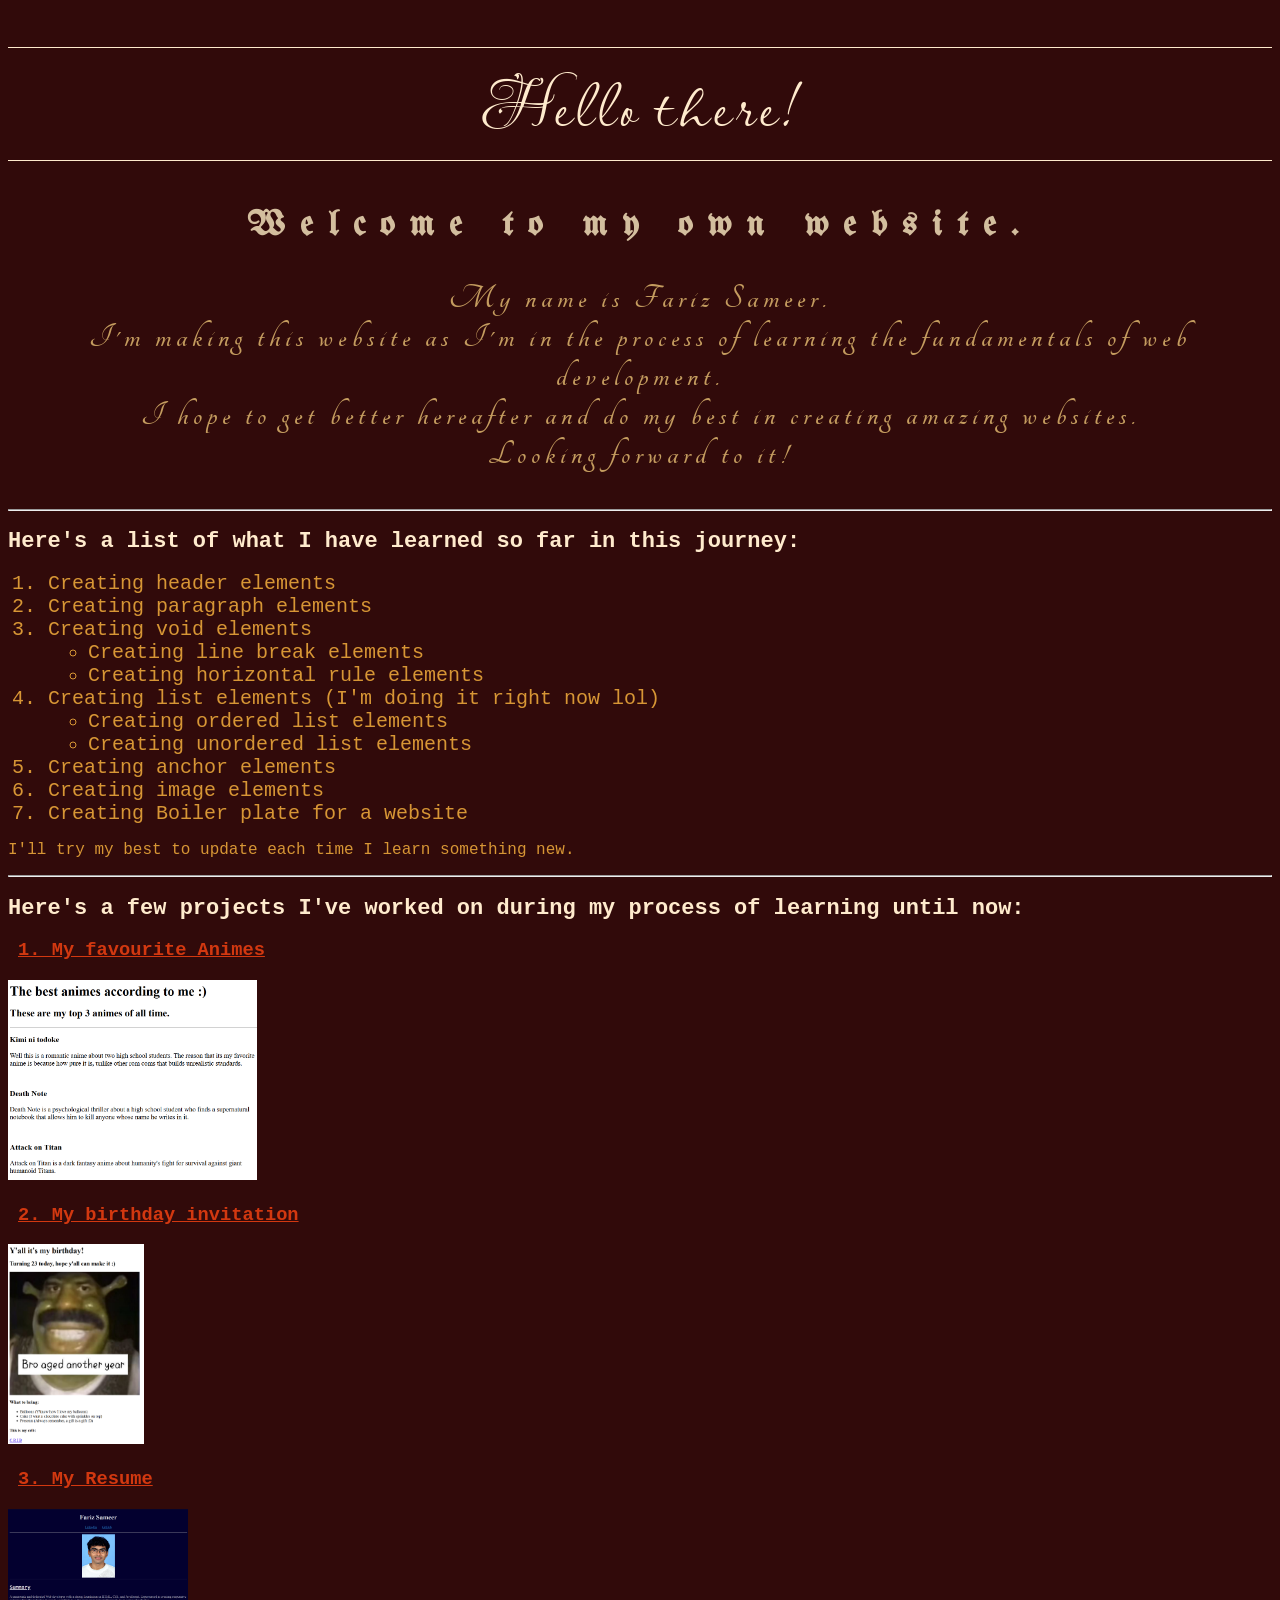
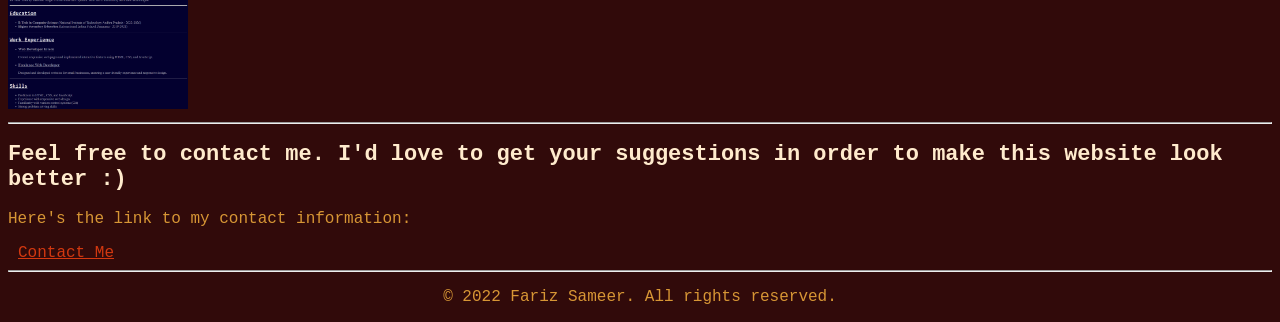
<file: index.html>
<!DOCTYPE html>
<html lang="en">
<head>
    <meta charset="UTF-8" />
    <title>My Website</title>
    <link rel="stylesheet" href="style.css" />
    <link rel="preconnect" href="https://fonts.googleapis.com">
    <link rel="preconnect" href="https://fonts.gstatic.com" crossorigin>
    <link href="https://fonts.googleapis.com/css2?family=Lavishly+Yours&display=swap" rel="stylesheet">
    <link href="https://fonts.googleapis.com/css2?family=Lavishly+Yours&family=Tangerine:wght@400;700&display=swap" rel="stylesheet">
    <link href="https://fonts.googleapis.com/css2?family=Caveat:wght@400..700&family=Lavishly+Yours&family=Playwrite+GB+S+Guides:ital@0;1&family=Tangerine:wght@400;700&family=UnifrakturMaguntia&display=swap" rel="stylesheet">
    <link href="https://fonts.googleapis.com/css2?family=Caveat:wght@400..700&family=Lavishly+Yours&family=Playwrite+GB+S+Guides:ital@0;1&family=Tangerine:wght@400;700&display=swap" rel="stylesheet">
</head>

    <body>
        <h1>Hello there!</h1>
        <h2 class="header1">Welcome to my own website.</h2>
        <p class="summary">
            My name is Fariz Sameer.<br /> 
            I'm making this website as I'm in the process of learning the fundamentals of web development.<br /> 
            I hope to get better hereafter and do my best in creating amazing websites.<br /> 
            Looking forward to it!
        </p>
        <hr />
            <div id="list">
                <h2>Here's a list of what I have learned so far in this journey:</h2>
                <ol>
                    <li>Creating header elements</li>
                    <li>Creating paragraph elements</li>
                    <li>Creating void elements</li>
                    <ul>
                        <li>Creating line break elements</li>
                        <li>Creating horizontal rule elements</li>
                    </ul>
                    <li>Creating list elements (I'm doing it right now lol)</li>
                    <ul>
                        <li>Creating ordered list elements</li>
                        <li>Creating unordered list elements</li>
                    </ul>
                    <li>Creating anchor elements</li>
                    <li>Creating image elements</li>
                    <li>Creating Boiler plate for a website</li>
                </ol>
                <p>I'll try my best to update each time I learn something new.</p>
                
            </div>
            <hr />

        <h2>Here's a few projects I've worked on during my process of learning until now:</h2>

        <h3><a href="./favAnimes.html">1. My favourite Animes</a></h3>
        <img src="./favAnimes.png" alt="My favourite animes" height="200" /> 
        
        <div id="bday">
            <h3><a href="./bdayInvite.html">2. My birthday invitation</a></h3>
            <img src="./bdayInvite.png" alt="My birthday invitation" height="200" />
        </div>

        <h3><a href="./resume.html">3. My Resume</a></h3>
        <img src="./resume.png" alt="My resume" height="200" />

        <hr />

        <h2>Feel free to contact me. I'd love to get your suggestions in order to make this website look better :)</h2>
        <p>Here's the link to my contact information:</p>
        <a href="./contact.html" >Contact Me </a>
        <hr />
        
        <footer>
            <p class="footer" style="text-align: center; ">© 2022 Fariz Sameer. All rights reserved.</p>
        </footer>
    </body>
</html>
</file>
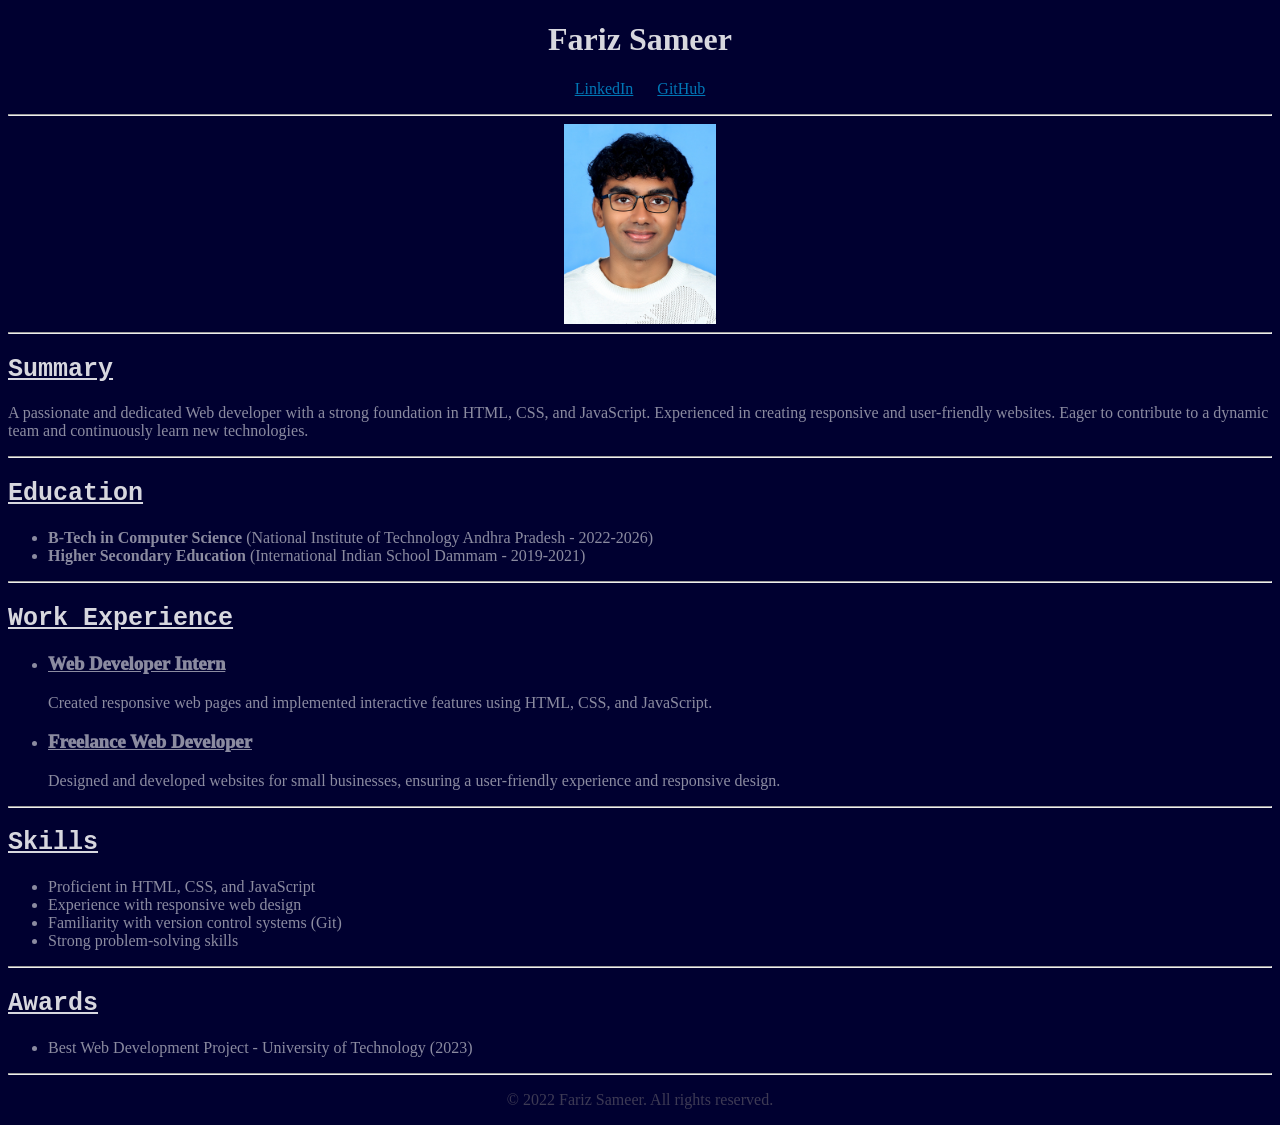
<file: resume.html>
<!DOCTYPE html>
<html lang="en">
    <head>
        <meta charset="UTF-8" />
        <title>My Resume</title>
        <link rel="stylesheet" href="styleRes.css" />
    </head>
    <body>
        <h1 style="text-align: center;">Fariz Sameer</h1>
        <p style="text-align: center;">
            <a href="https://www.linkedin.com/in/fariz-sameer-94007a275">LinkedIn</a>
            <a href="https://github.com/fariz-sameer">GitHub</a>
        </p>
        
        <hr />
        <img src="./422146.jpg" height="200">
        <hr />

        <h2>Summary</h2>
        <p>
            A passionate and dedicated Web developer with a strong foundation in HTML, CSS, and JavaScript. Experienced in creating responsive and user-friendly websites. Eager to contribute to a dynamic team and continuously learn new technologies.
        </p>
        <hr />

        <h2>Education</h2>
        <ul>
            <li><strong>B-Tech in Computer Science</strong> (National Institute of Technology Andhra Pradesh - 2022-2026)</li>
            <li><strong>Higher Secondary Education</strong> (International Indian School Dammam - 2019-2021)</li>
        </ul>
        <hr />

        <h2>Work Experience</h2>
        <ul>
            <li>
                <h3 class="exp">Web Developer Intern</h3>
                <p>Created responsive web pages and implemented interactive features using HTML, CSS, and JavaScript.</p>
            </li>
            <li>
                <h3 class="exp">Freelance Web Developer</h3>
                <p>Designed and developed websites for small businesses, ensuring a user-friendly experience and responsive design.</p>
        </ul>
        <hr />

        <h2>Skills</h2>
        <ul>
            <li>Proficient in HTML, CSS, and JavaScript</li>
            <li>Experience with responsive web design</li>
            <li>Familiarity with version control systems (Git)</li>
            <li>Strong problem-solving skills</li>
        </ul>
        <hr />

        <h2>Awards</h2>
        <ul>
            <li>Best Web Development Project - University of Technology (2023)</li>
        </ul>
        <hr />

        <footer>
            <p class="footer" style="text-align: center;">© 2022 Fariz Sameer. All rights reserved.</p>
        </footer>
    </body>
</html>
</file>
<file: style.css>
html{
    background-color: rgb(49, 10, 10);
}

h1{
    color:blanchedalmond;
    font-family: 'Lavishly Yours', cursive;
    text-align: center;
    font-weight: 1;
    font-size: 70px;
    letter-spacing: 4px;
    
    border: 1px solid blanchedalmond;
    border-width: 1px 0px 1px 0px;
    
}

.header1{
    color: rgb(211, 190, 158);
    font-family: 'UnifrakturMaguntia', Courier, monospace;
    text-align: center;
    font-weight: 300px;
    font-size: 35px;
    letter-spacing: 15px;
    
}   

.summary{
    color: rgb(196, 156, 95);
    font-family: 'Tangerine', cursive;
    text-align: center;
    font-weight: bolder;
    font-size: 35px;
    letter-spacing: 5px;
   
}

*{
    font-family: 'Courier New', Courier, monospace;
}

h2{
    color: blanchedalmond;
    font-family: 'Courier New', Courier, monospace;
    text-align:left;
    font-weight: 300px;
    font-size: 22px;
}

li{
    color: rgb(215, 150, 53);
    font-size: 20px;
};
 
.footer{
    align-items: center;
    font-size: 18px;
}
p{
    color: rgb(215, 150, 53);
    text-align: left;
    font-size: 16px;
}
a[href]{
    color: rgba(255, 69, 18, 0.783);
    text-decoration: underline;
    margin: 0 10px;
}
</file>
<file: styleRes.css>
body{
    background-color: rgb(0, 0, 48);
}

h1{
    color: rgba(255, 255, 255, 0.845);
}

h2{
    color: rgba(255, 255, 255, 0.845);
    text-decoration: underline;
    font-family:monospace;
    font-size: 25px;
}

p{
    color: rgba(255, 255, 255, 0.546);
}

li{
    color: rgba(255, 255, 255, 0.546);
}

a[href]{
    color: #0077b6;
    text-decoration: underline;
    margin: 0 10px;
}

.footer{
    color: rgba(138, 130, 130, 0.444);
}



img{
    display: block;
    margin-left: auto;
    margin-right: auto;
}

h3{
    text-decoration: underline ;
    font-weight: 1000;
}
</file>
